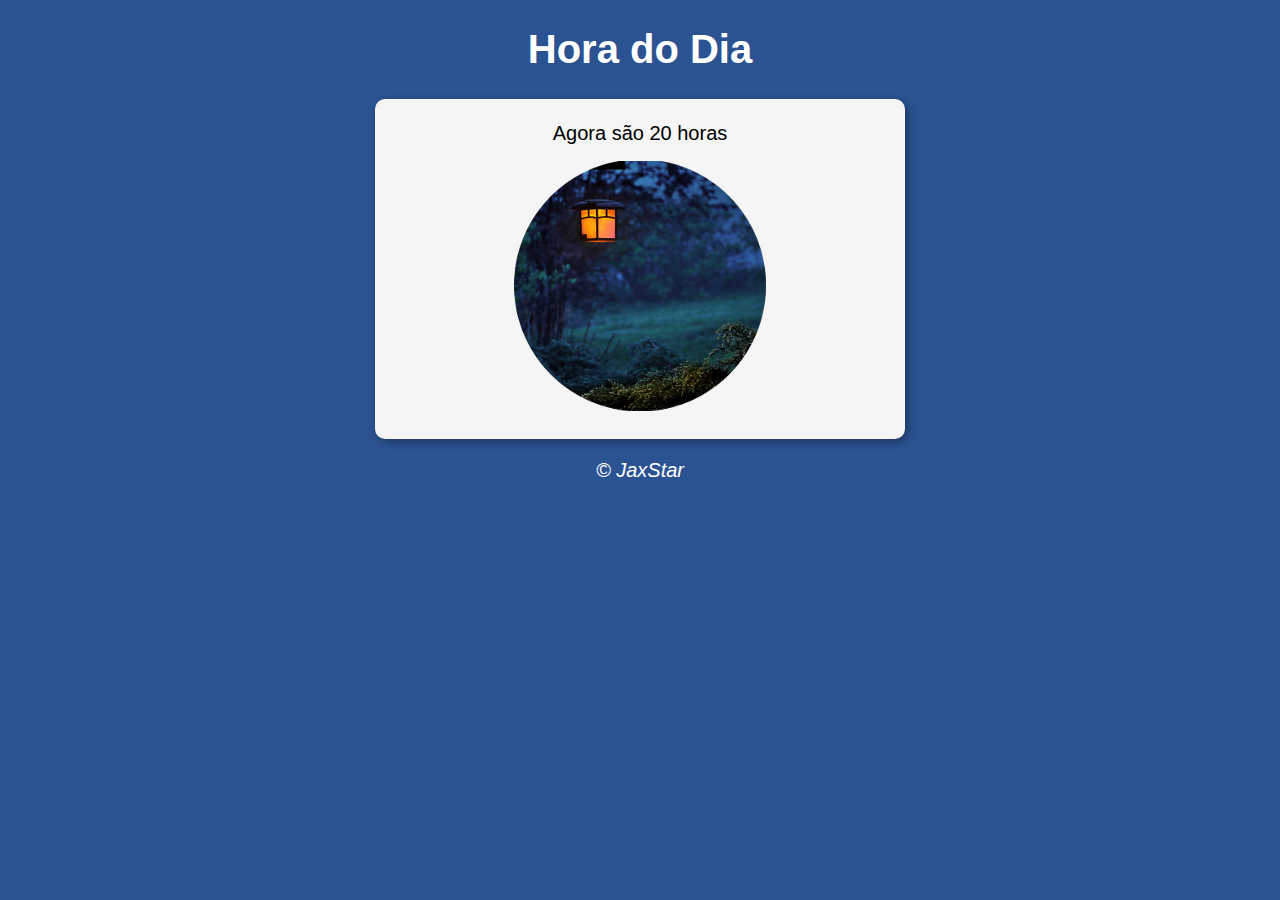
<file: aula12ex/ex014/index.html>
<!DOCTYPE html>
<html lang="pt-br">

<head>
    <meta charset="UTF-8">
    <meta name="viewport" content="width=device-width, initial-scale=1.0">
    <meta http-equiv="X-UA-Compatible" content="ie=edge">
    <link rel="stylesheet" href="css/style.css">

    <title>Hora do Dia</title>
</head>

<body >
    <header>
        <h1>Hora do Dia</h1>
    </header>
    <section>
        <div id="msg">Aqui vai aparecer a mensagem</div>
        <div id="foto"><img id="imagem" src="img/01.png" alt="Foto do dia"/></div>

    </section>
    <footer>
        <p>&copy; JaxStar</p>
    </footer>

    <script src="js/script.js"></script>
</body>

</html>
</file>
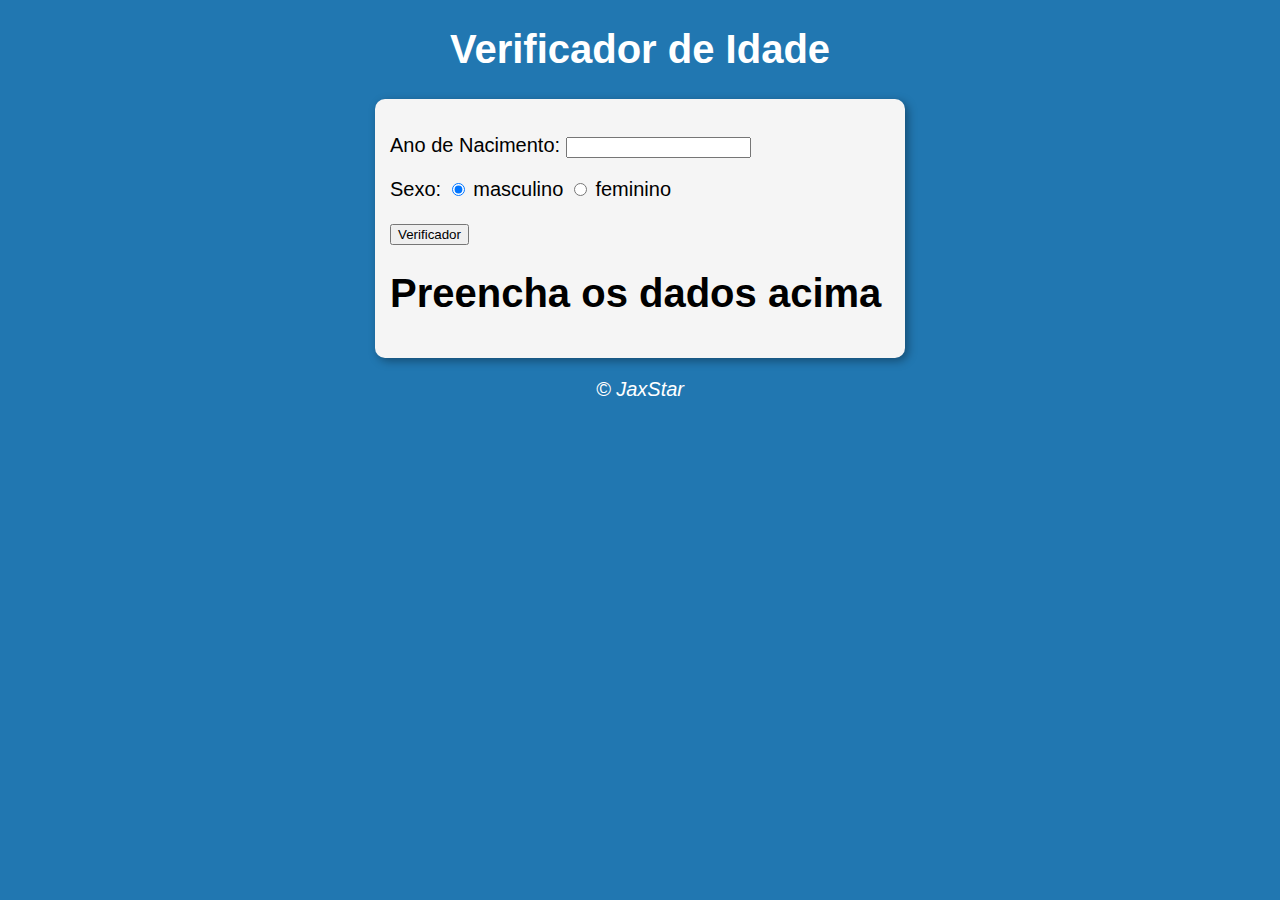
<file: aula12ex/ex015/index.html>
<!DOCTYPE html>
<html lang="pt-br">

<head>
    <meta charset="UTF-8">
    <meta name="viewport" content="width=device-width, initial-scale=1.0">
    <meta http-equiv="X-UA-Compatible" content="ie=edge">
    <link rel="stylesheet" href="css/style.css">

    <title>Verificador de Idade</title>
</head>

<body>
    <header>
        <h1>Verificador de Idade</h1>
    </header>
    <section>
        <div>
            <p>
               <label for="txtano">Ano de Nacimento:  </label> 
                <input type="number" name="txtano" id="txtano" min='0'>
            </p>
            <p>
                Sexo:
                <input type="radio" name="radsex" id="masc" checked>
                <label for="masc">masculino</label>
                <input type="radio" name="radsex" id="fem">
                <label for="fem">feminino</label>
            </p>
            <p>

                <input type="button" value="Verificador" id='btn'>
            </p>

        </div>
        <div id=resultado>
              
            <h1>Preencha os dados acima</h1>
            
         

        </div>

    </section>
    <footer>
        <p>&copy; JaxStar</p>
    </footer>

    <script src="js/script.js"></script>
</body>

</html>
</file>
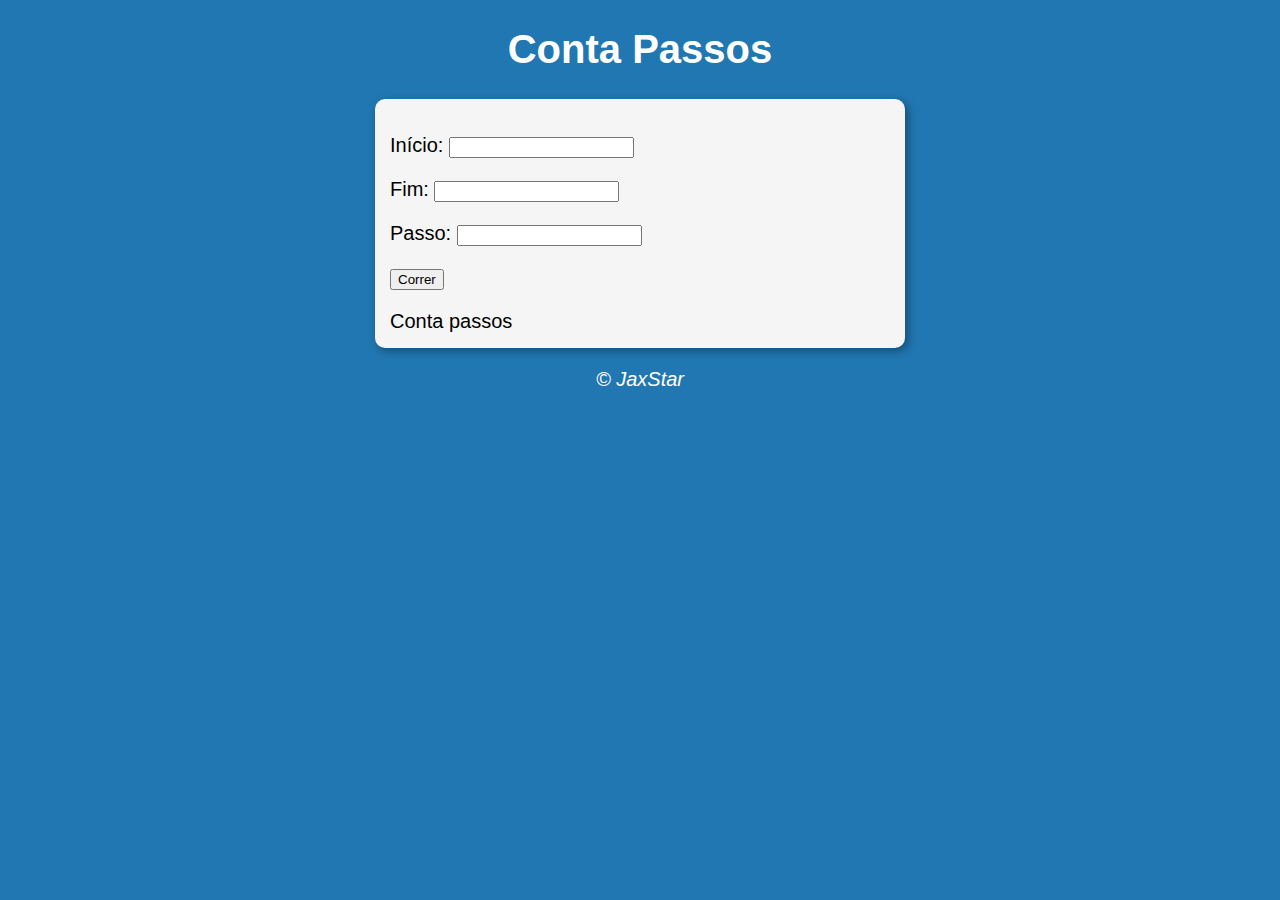
<file: aula14ex/ex016/index.html>
<!DOCTYPE html>
<html lang="pt-br">

<head>
    <meta charset="UTF-8">
    <meta name="viewport" content="width=device-width, initial-scale=1.0">
    <meta http-equiv="X-UA-Compatible" content="ie=edge">
    <link rel="stylesheet" href="css/style.css">

    <title>Conta Passos</title>
</head>

<body>
    <header>
        <h1>Conta Passos</h1>
    </header>
    <section>
        <div id='entrada'>

            <p>
                <label for="numInicio">Início:</label>
                <input type="number" id="numInicio">
            </p>
            <p>
                <label for="numFim">Fim:</label>
                <input type="number" id="numFim">
            </p>

            <p><label for="numFim">Passo:</label>
                <input type="number" id="numPasso">
            </p>
            <p>
                <input type="button" id="btn" value="Correr">
            </p>
        </div>



        <div id=resultado>Conta passos</div>

    </section>
    <footer>
        <p>&copy; JaxStar</p>
    </footer>

    <script src="js/script.js"></script>
</body>

</html>
</file>
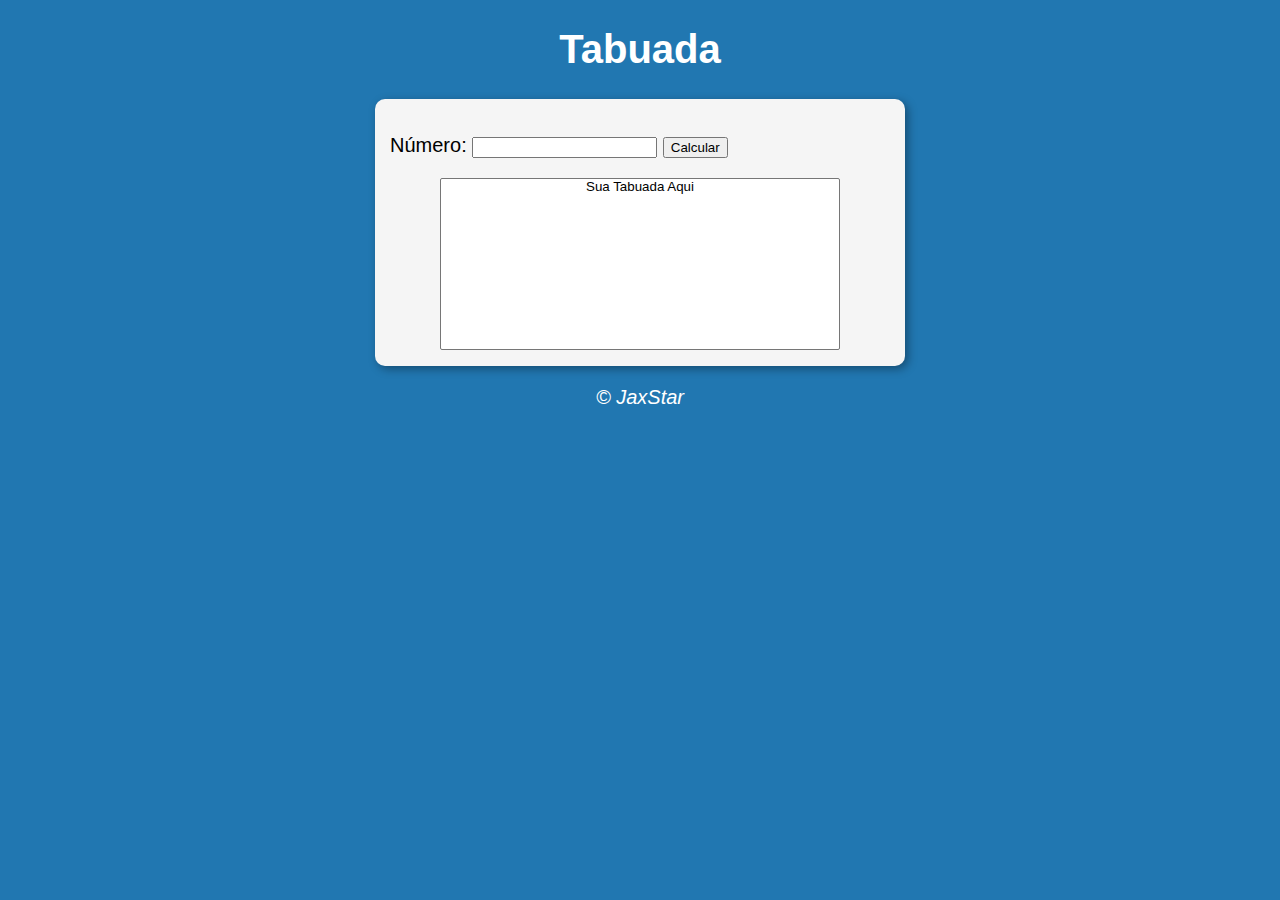
<file: aula14ex/ex017/index.html>
<!DOCTYPE html>
<html lang="pt-br">

<head>
    <meta charset="UTF-8">
    <meta name="viewport" content="width=device-width, initial-scale=1.0">
    <meta http-equiv="X-UA-Compatible" content="ie=edge">
    <link rel="stylesheet" href="css/style.css">

    <title>Tabuada</title>
</head>

<body>
    <header>
        <h1>Tabuada</h1>
    </header>
    <section>
        <div>
            <p>Número: 
                <input type="number" id='numTab' min="0">
                <input type="button" id='btn' value="Calcular">
            </p> 
        </div>
        <div>
            <select name="resultado" id="resultado" size='10'>

                <option >Sua Tabuada Aqui</option>

            </select>


        </div>

    </section>
    <footer>
        <p>&copy; JaxStar</p>
    </footer>

    <script src="js/script.js"></script>
</body>

</html>
</file>
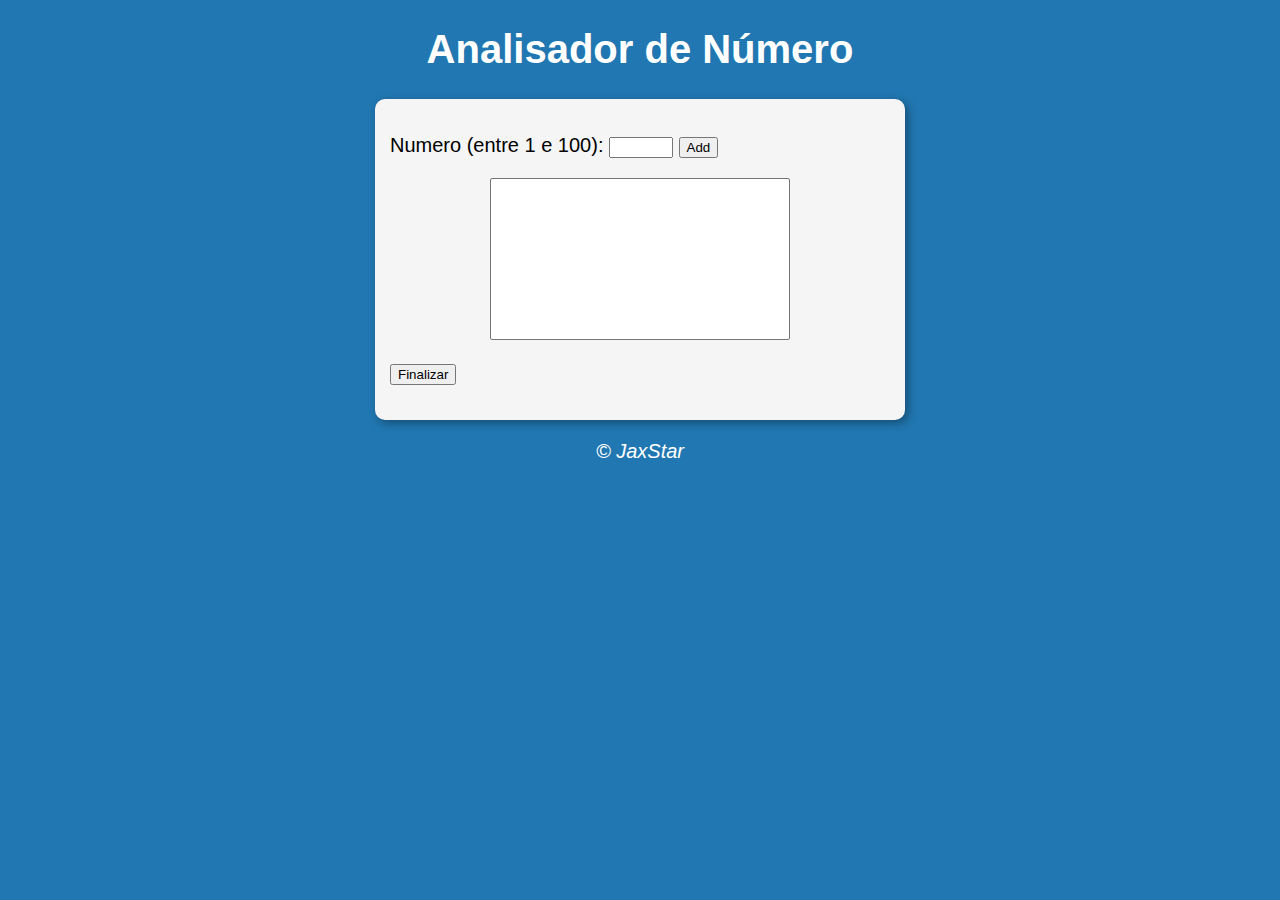
<file: aula16ex/ex18/index.html>
<!DOCTYPE html>
<html lang="pt-br">

<head>
    <meta charset="UTF-8">
    <meta name="viewport" content="width=device-width, initial-scale=1.0">
    <meta http-equiv="X-UA-Compatible" content="ie=edge">
    <link rel="stylesheet" href="css/style.css">

    <title>Analisador de Número</title>
</head>

<body>
    <header>
        <h1>Analisador de Número</h1>
    </header>
    <section>
        <div>
            <p>
                Numero (entre 1 e 100): <input type="number" min="1" max="100" id="addNum">
                <input type="button" id="btnAdd" value="Add">
            </p>
        </div>


        <div >
            <select id="resultado" size="10">


            </select>

            <p>
                <input type="button" id='btnFim' value="Finalizar">
            </p>
            
            <p id='report'>

            </p>
        </div>

    </section>
    <footer>
        <p>&copy; JaxStar</p>
    </footer>

    <script src="js/script.js"></script>
</body>

</html>
</file>
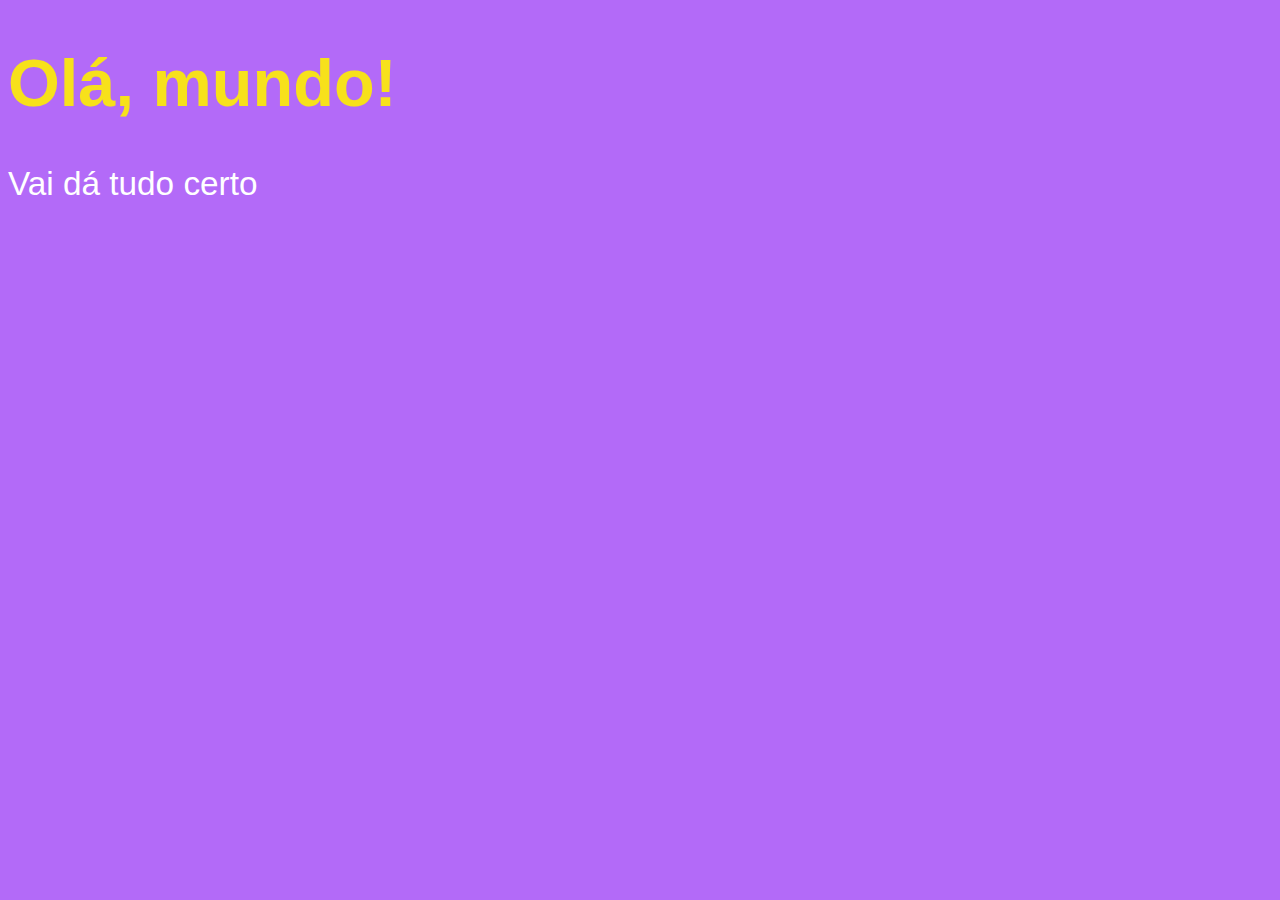
<file: aula04/ex001.html>
<!DOCTYPE html>
<html lang="pt-br">
<head>
    <meta charset="UTF-8">
    <meta name="viewport" content="width=device-width, initial-scale=1.0">
    <meta http-equiv="X-UA-Compatible" content="ie=edge">
    <title>Meu primeiro programa... </title>

    <style>
    
        body{
            background-color: #b36af8;
            color: white;
            font: normal 25pt Arial;
        }

        h1{
            color:rgb(247, 225, 27);
        }
    
    </style>
</head>
<body>
    <h1>Olá, mundo!</h1>
    <p>Vai dá tudo certo</p>

    
    <script>
        //Mostra um alert
        window.alert('Minha primeira mensagem')
        //Pede confirmação
        window.confirm('Está gostando de JS?')
        //Solicita uma entrada de dados
        window.prompt('Qual é seu nome?')
    
    </script>
</body>
</html>
</file>
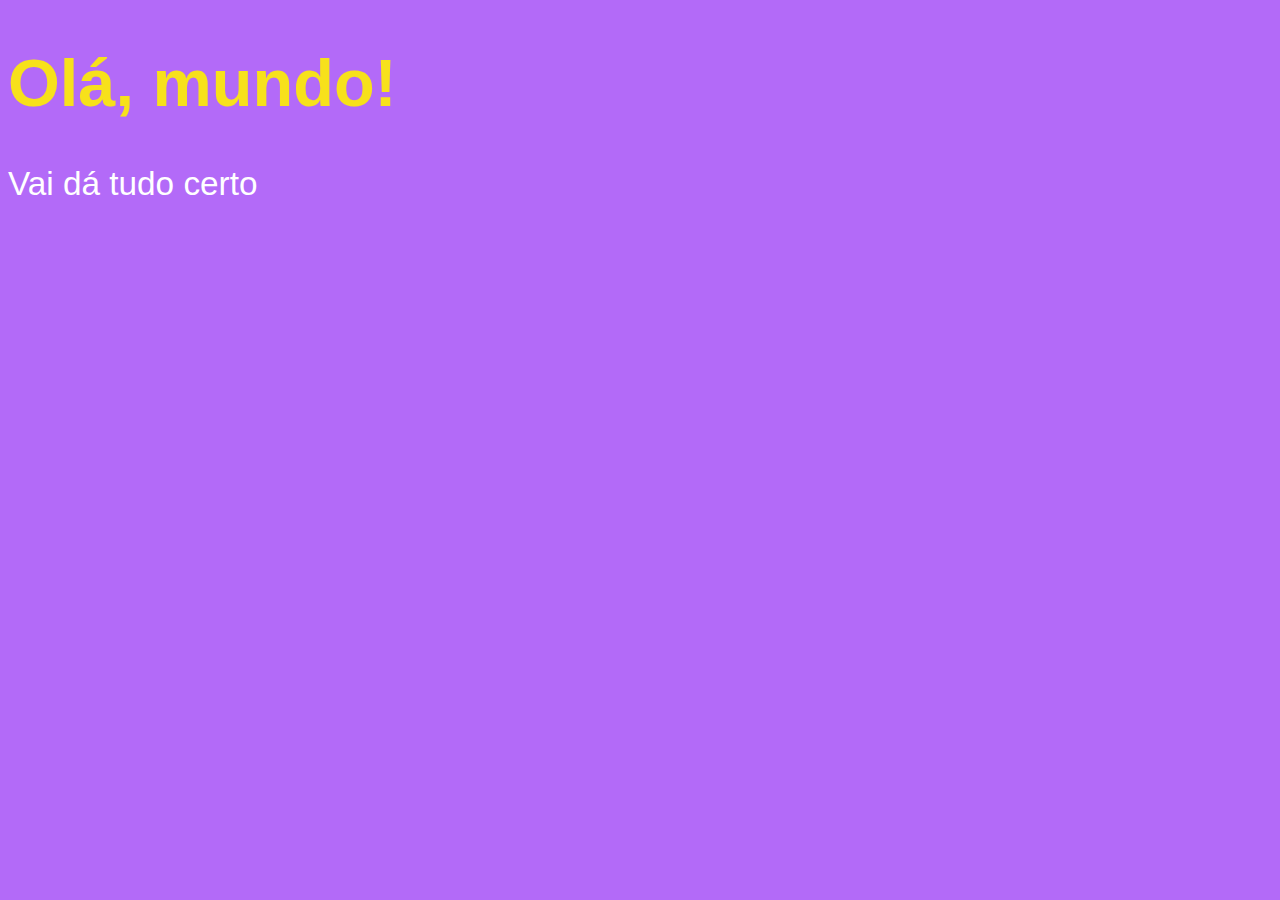
<file: aula06/ex002.html>
<!DOCTYPE html>
<html lang="pt-br">
<head>
    <meta charset="UTF-8">
    <meta name="viewport" content="width=device-width, initial-scale=1.0">
    <meta http-equiv="X-UA-Compatible" content="ie=edge">
    <title>Meu primeiro programa... </title>

    <style>
    
        body{
            background-color: #b36af8;
            color: white;
            font: normal 25pt Arial;
        }

        h1{
            color:rgb(247, 225, 27);
        }
    
    </style>
</head>
<body>
    <h1>Olá, mundo!</h1>
    <p>Vai dá tudo certo</p>

    
    <script>
    
        //Solicita uma entrada de dados
        var nome = window.prompt('Qual é seu nome?')
        //Concatena o nome
        window.alert("É um grande prazer em te conhecer " + nome + ' !')
    
    </script>
</body>
</html>
</file>
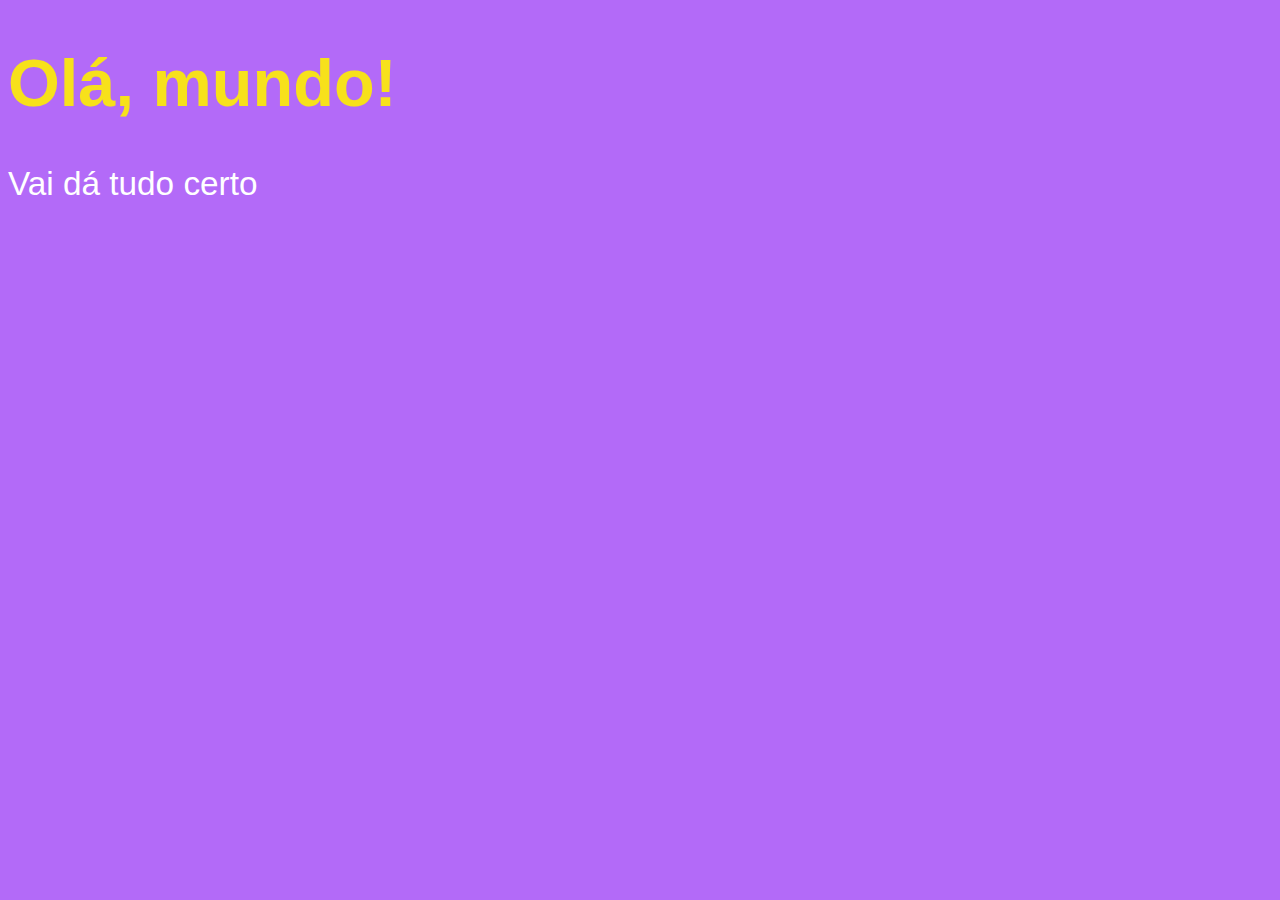
<file: aula06/ex003.html>
<!DOCTYPE html>
<html lang="pt-br">

<head>
    <meta charset="UTF-8">
    <meta name="viewport" content="width=device-width, initial-scale=1.0">
    <meta http-equiv="X-UA-Compatible" content="ie=edge">
    <title>Meu primeiro programa... </title>

    <style>
        body {
            background-color: #b36af8;
            color: white;
            font: normal 25pt Arial;
        }

        h1 {
            color: rgb(247, 225, 27);
        }
    </style>
</head>

<body>
    <h1>Olá, mundo!</h1>
    <p>Vai dá tudo certo</p>


    <script>
        var n1 = Number(window.prompt('Digite um número: '))
        var n2 = Number(window.prompt('Digite outro número: '))
        var s = n1 + n2
        window.alert(`Soma dos valores ${n1} + ${n2} = ${s}`)
    </script>
</body>

</html>
</file>
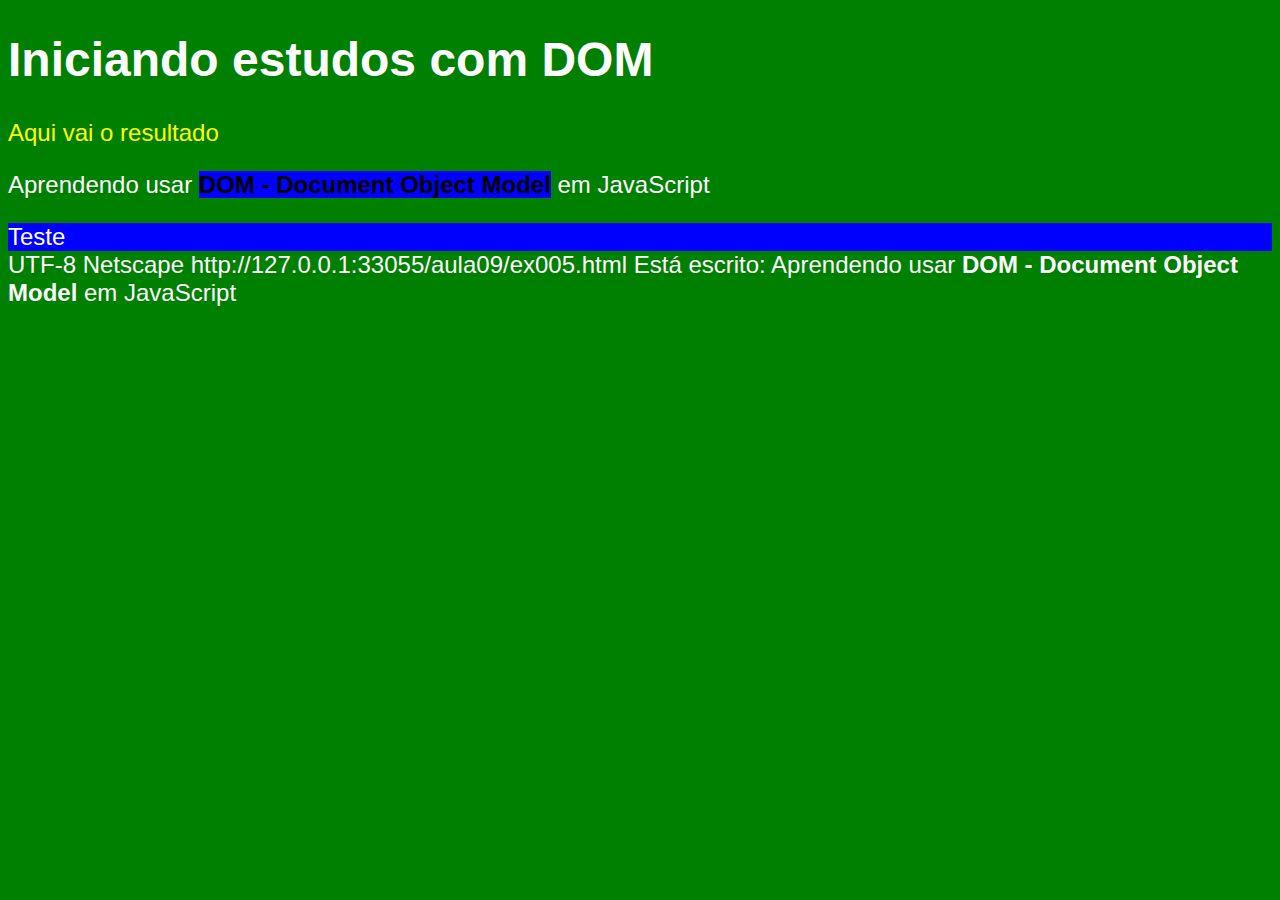
<file: aula09/ex005.html>
<!DOCTYPE html>
<html lang="pt-br">
<head>
    <meta charset="UTF-8">
    <meta name="viewport" content="width=device-width, initial-scale=1.0">
    <meta http-equiv="X-UA-Compatible" content="ie=edge">
    <title>Primeiros Passos DOM </title>

    <style>
    
        body{

            background: rgb(68, 107, 165);
            color: white;
            font: normal 18pt Arial;

        }
    
    </style>


</head>
<body>
    <h1>Iniciando estudos com DOM </h1>

    <p>Aqui vai o resultado</p>
    <p>Aprendendo usar <span class="msg" style="font-weight: bolder">DOM - Document Object Model</span> em JavaScript</p>

    <div id="msg" name='msg' >Clique em mim</div>

    <script>
        window.document.writeln(window.document.charset)
        document.writeln(window.navigator.appName)
        document.writeln(window.document.URL)

        var p1 = document.getElementsByTagName('p')[0]
        var p2 = document.getElementsByTagName('p')[1]
        document.writeln(`Está escrito: ${p2.innerHTML}`)
        document.body.style.background = 'green'
        p1.style.color= 'yellow'
        //alert(`Está escrito: ${p2.innerText}`)

        var d = document.getElementById('msg')
        d.style.background = 'blue'
        //d.innerText= "Estou aguardando"


        var d = window.document.getElementsByName('msg')[0]
        d.style.background = 'red'
        d.innerText = 'Teste'


        var d = window.document.getElementsByClassName('msg')[0]
        d.style.color = 'black'


        var d = window.document.querySelector("div#msg")
        d.style.background = 'blue'

        var d = window.document.querySelector("span.msg")
        d.style.background = 'blue'

    </script>
</body>
</html>
</file>
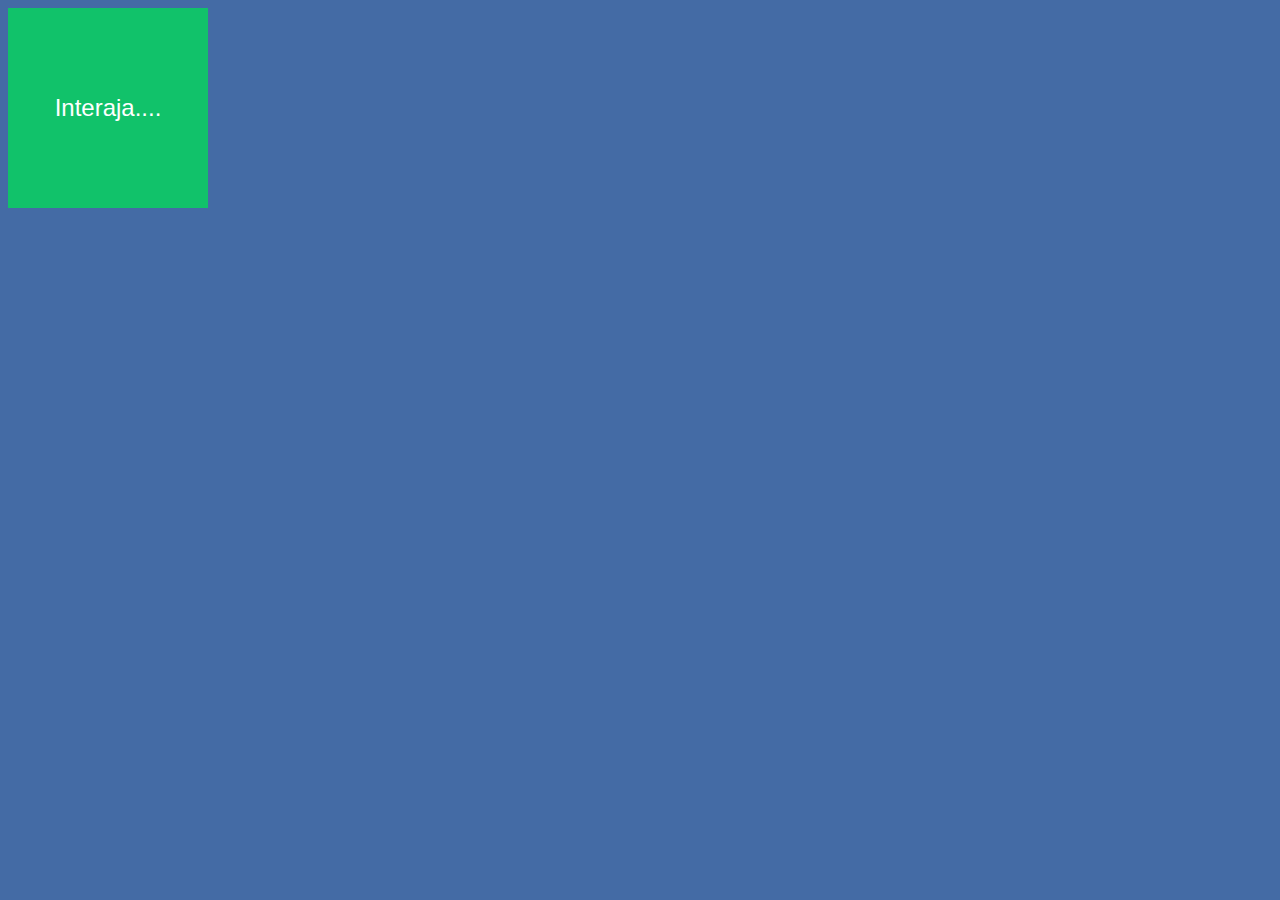
<file: aula10/ex006.html>
<!DOCTYPE html>
<html lang="pt-br">

<head>
    <meta charset="UTF-8">
    <meta name="viewport" content="width=device-width, initial-scale=1.0">
    <meta http-equiv="X-UA-Compatible" content="ie=edge">
    <title>Eventos DOM </title>

    <style>
        body {

            background: rgb(68, 107, 165);
            color: white;
            font: normal 18pt Arial;

        }

        div#area {
            font: noraml 20pt Arial;
            background: #11c26a;
            color: white;
            width: 200px;
            height: 200px;
            line-height: 200px;
            text-align: center
        }
    </style>


</head>

<body>
    <div id="area">

        Interaja....

    </div>


    <script>


        var area = document.getElementById('area')

        area.addEventListener('click',clicar)
        area.addEventListener('mouseenter', entrar)
        area.addEventListener('mouseout',sair)



        function clicar() {
            area.innerText = 'Clicou!!!'
            area.style.background = 'red'

        }

        function entrar() {


            area.innerText = 'Entrei!!!'
            area.style.background = '#11c26a'

        }

        function sair() {


            area.innerText = 'Saido!!!'
            area.style.background = '#11c26a'

        }
    </script>

</body>

</html>
</file>
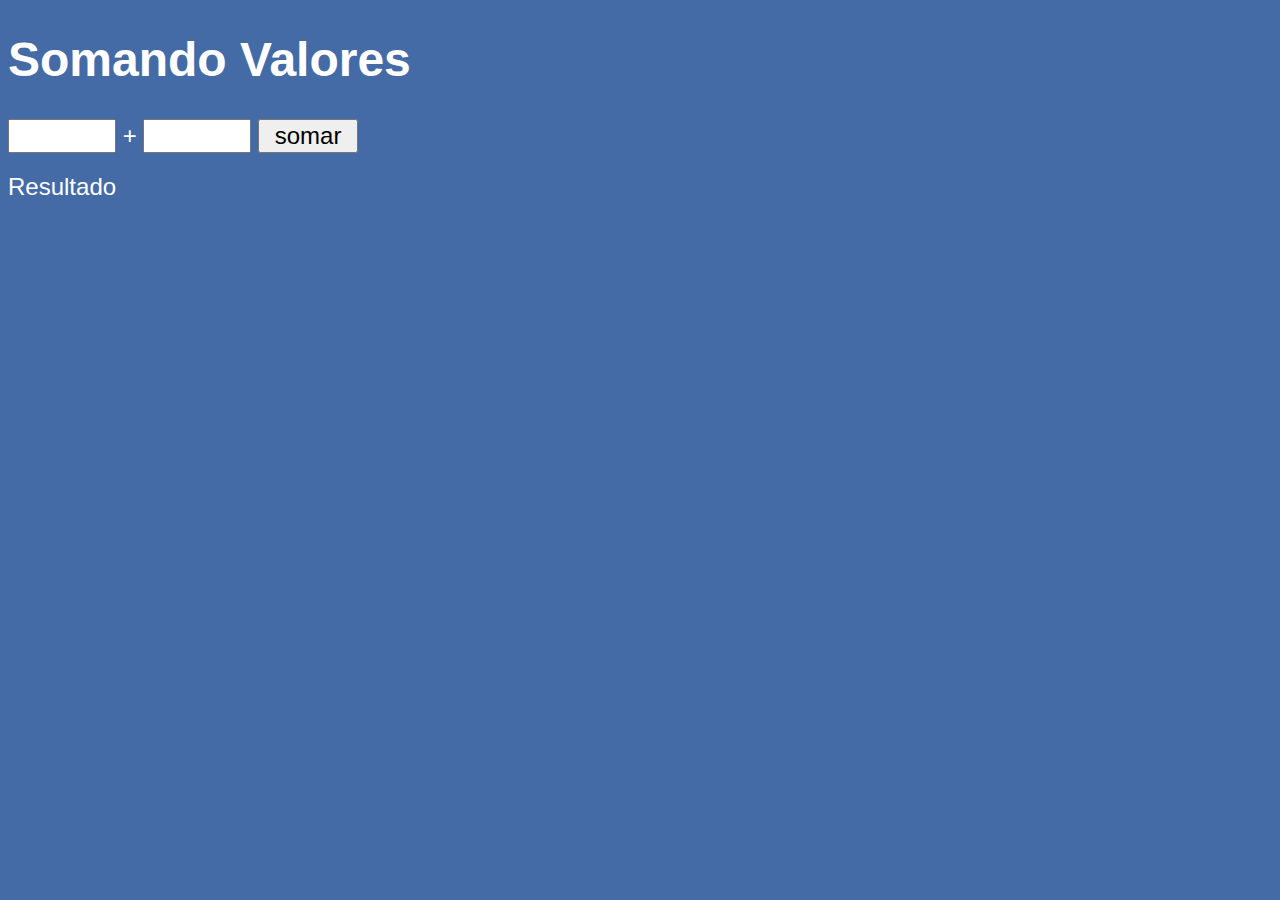
<file: aula10/ex007.html>
<!DOCTYPE html>
<html lang="pt-br">

<head>
    <meta charset="UTF-8">
    <meta name="viewport" content="width=device-width, initial-scale=1.0">
    <meta http-equiv="X-UA-Compatible" content="ie=edge">
    <title>Somando Números </title>

    <style>
        body {

            background: rgb(68, 107, 165);
            color: white;
            font: normal 18pt Arial;

        }

        input{
            font: normal 18pt Arial;
            width: 100px;
        }

        div#resultado{

            margin-top: 20px;
        }
      
    </style>


</head>

<body>

    <h1>Somando Valores</h1>

    <input type="number" name="txtn1" id="txtn1"> +
    <input type="number" name="txtn2" id="txtn2">
    <input type="button" value="somar" id="calcular">

    <div id="resultado">

        Resultado

    </div>

    <script>
    
        var btn = document.querySelector("input#calcular")
        btn.addEventListener('click',somar)

        var result = document.getElementById('resultado')
    
        function somar(){

            var txt1 = document.getElementById('txtn1')
            var txt2 = document.querySelector('input#txtn2')


            var n1 = Number(txt1.value)
            var n2 = Number(txt2.value)

            result.innerHTML= `A soma entre ${n1} + ${n2} = <strong>${n1+n2}</strong>`

        

        }
    
    </script>
    
</body>

</html>
</file>
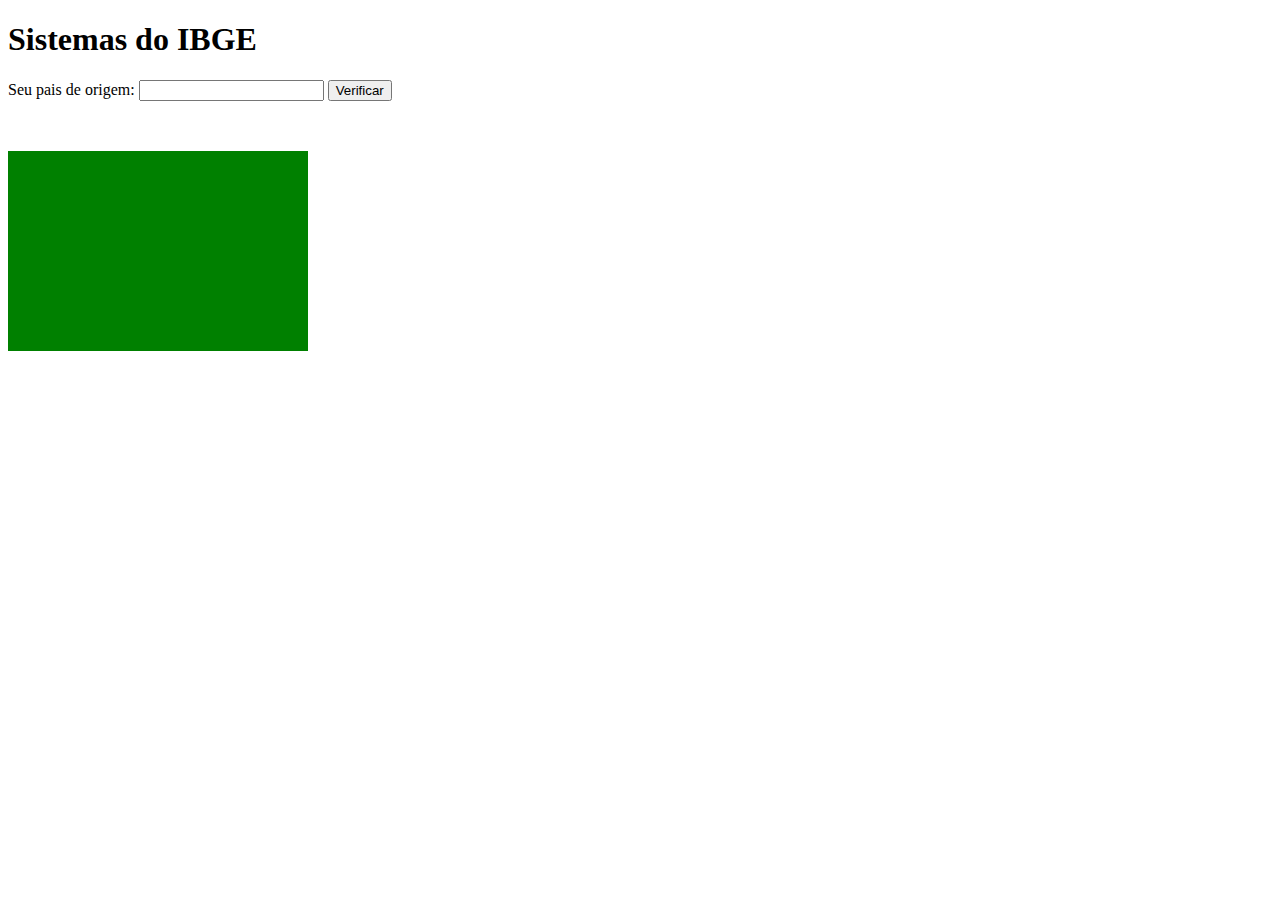
<file: aula11/des001.html>
<!DOCTYPE html>
<html lang="pt-br">

<head>
    <meta charset="UTF-8">
    <meta name="viewport" content="width=device-width, initial-scale=1.0">
    <meta http-equiv="X-UA-Compatible" content="ie=edge">

    <style>
        div {
            margin-top: 50px;
            height: 200px;
            width: 300px;
            background: green;
            text-align: center;
            line-height: 30px;
            font: 20px;
            color: white;
        }
    </style>


    <title>IBGE</title>
</head>

<body>
    <h1>Sistemas do IBGE</h1>
    Seu pais de origem: <input type="text" name="txtpais" id="txtpais"> 
    <input type="button" value="Verificar" id="responder">
    <div id="result">

    </div>

    <script>
        var btn = document.getElementById("responder")
        btn.addEventListener('click',responder)
        var res = document.querySelector("div#result")

        function responder() {

            var txtp = document.querySelector('input#txtpais')
            var pais = txtp.value
            res.innerHTML = `Seu pais  <strong>${pais}</strong>`
            
            if(pais == "Brasil"){

                res.innerHTML += `<p><strong>Brasileiro</strong></p>`


            }else{

                res.innerHTML += `<p><strong>Estrageiro</strong></p>`
            }



        }
    </script>


</body>

</html>
</file>
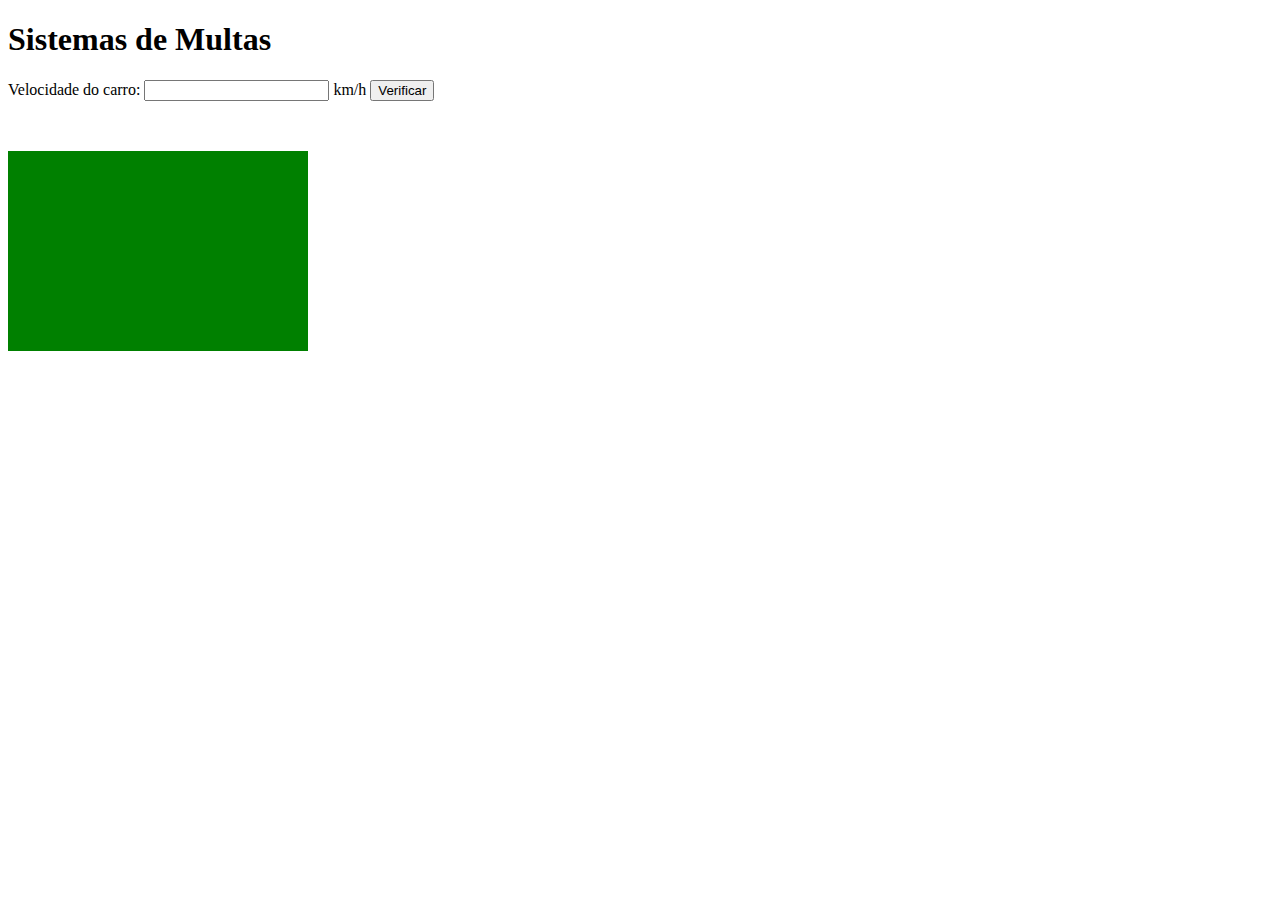
<file: aula11/ex010.html>
<!DOCTYPE html>
<html lang="pt-br">

<head>
    <meta charset="UTF-8">
    <meta name="viewport" content="width=device-width, initial-scale=1.0">
    <meta http-equiv="X-UA-Compatible" content="ie=edge">

    <style>
        div {
            margin-top: 50px;
            height: 200px;
            width: 300px;
            background: green;
            text-align: center;
            line-height: 30px;
            font: 20px;
            color: white;
        }
    </style>


    <title>DETRAN</title>
</head>

<body>
    <h1>Sistemas de Multas</h1>
    Velocidade do carro: <input type="number" name="txtvel" id="txtvel"> km/h
    <input type="button" value="Verificar" id="calcular">
    <div id="result">

    </div>

    <script>
        var btn = document.getElementById("calcular")
        btn.addEventListener('click',calcular)
        var res = document.querySelector("div#result")

        function calcular() {

            var txtv = document.querySelector('input#txtvel')
            var vel = txtv = Number(txtv.value)
            res.innerHTML = `Sua velocidade atual <strong>${vel} km/h</strong>`
            
            if(vel > 60){

                res.innerHTML += `<p><strong>Multado</strong></p>`


            }
            res.innerHTML += `<p>Dirija sempre com cinto de segurança!<\p>`



        }
    </script>


</body>

</html>
</file>
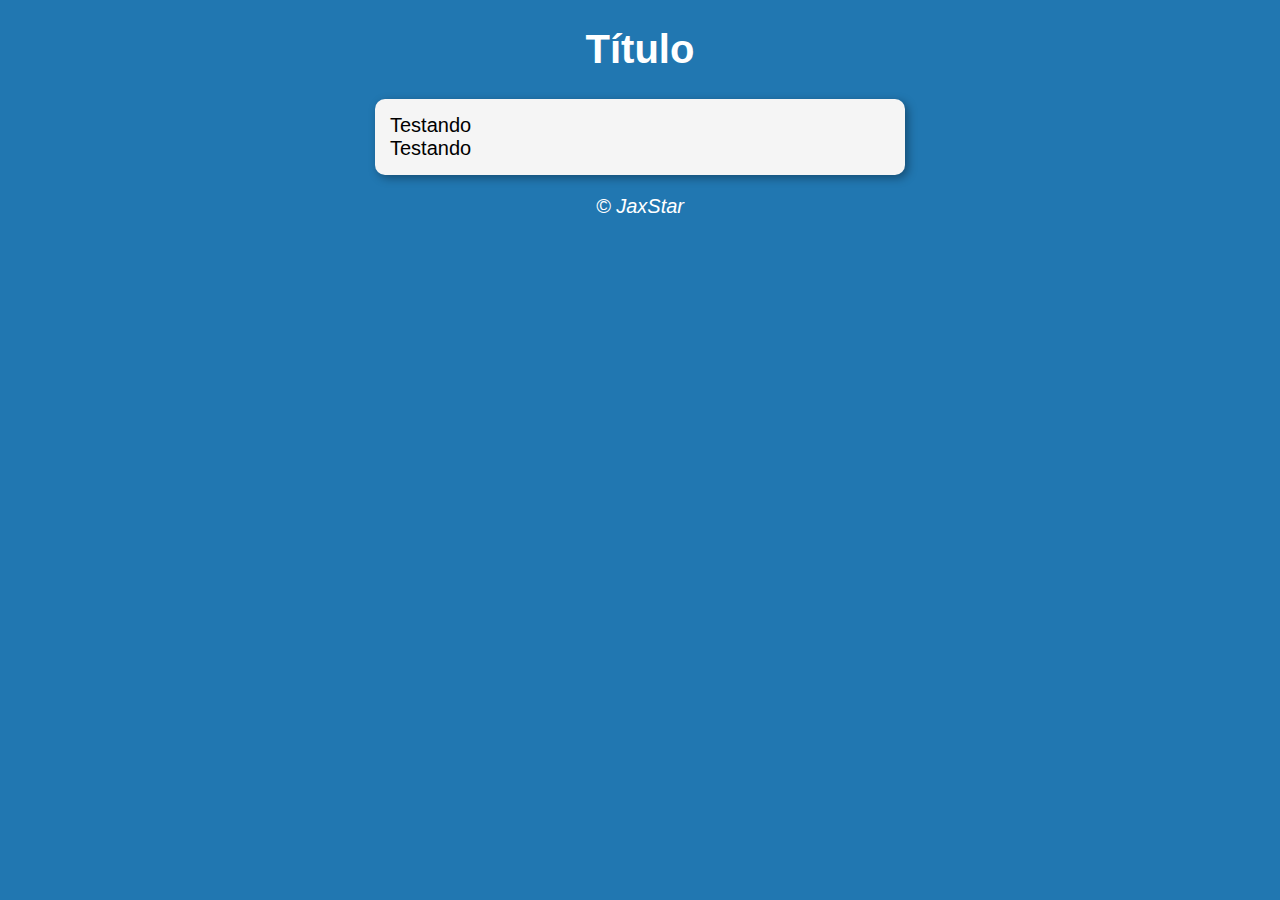
<file: modelo/modelo.html>
<!DOCTYPE html>
<html lang="pt-br">

<head>
    <meta charset="UTF-8">
    <meta name="viewport" content="width=device-width, initial-scale=1.0">
    <meta http-equiv="X-UA-Compatible" content="ie=edge">
    <link rel="stylesheet" href="css/style.css">

    <title>Modelo de Exercício</title>
</head>

<body>
    <header>
        <h1>Título</h1>
    </header>
    <section>
        <div>Testando</div>
        <div>Testando</div>

    </section>
    <footer>
        <p>&copy; JaxStar</p>
    </footer>

    <script src="js/script.js"></script>
</body>

</html>
</file>
<file: aula12ex/ex014/css/style.css>
body {
    background: #2177b1;
    font: normal 15pt Arial;
}

header {
    color: white;
    text-align: center;
}

section {

    background: whitesmoke;
    border-radius: 10px;
    padding: 15px;
    width: 500px;
    margin: auto;
    box-shadow: 3px 3px  10px rgba(0, 0, 0, 0.356);

}

div{
    text-align: center;
    padding: 8px;
}


footer {

    color: white;
    text-align: center;
    font-style: italic;
}
</file>
<file: aula12ex/ex015/css/style.css>
body {
    background: #2177b1;
    font: normal 15pt Arial;
}

header {
    color: white;
    text-align: center;
}

section {

    background: whitesmoke;
    border-radius: 10px;
    padding: 15px;
    width: 500px;
    margin: auto;
    box-shadow: 3px 3px  10px rgba(0, 0, 0, 0.356);


}

footer {

    color: white;
    text-align: center;
    font-style: italic;
}
</file>
<file: aula14ex/ex016/css/style.css>
body {
    background: #2177b1;
    font: normal 15pt Arial;
}

header {
    color: white;
    text-align: center;
}

section {

    background: whitesmoke;
    border-radius: 10px;
    padding: 15px;
    width: 500px;
    margin: auto;
    box-shadow: 3px 3px  10px rgba(0, 0, 0, 0.356);


}


footer {

    color: white;
    text-align: center;
    font-style: italic;
}
</file>
<file: aula14ex/ex017/css/style.css>
body {
    background: #2177b1;
    font: normal 15pt Arial;
}

header {
    color: white;
    text-align: center;
}

section {

    background: whitesmoke;
    border-radius: 10px;
    padding: 15px;
    width: 500px;
    margin: auto;
    box-shadow: 3px 3px  10px rgba(0, 0, 0, 0.356);


}

select{
    width: 400px;
    text-align: center;
    margin-left: 50px;
}

/* p{
    margin-left: 75px;
} */

footer {

    color: white;
    text-align: center;
    font-style: italic;
}
</file>
<file: aula16ex/ex18/css/style.css>
body {
    background: #2177b1;
    font: normal 15pt Arial;
}

header {
    color: white;
    text-align: center;
}

section {

    background: whitesmoke;
    border-radius: 10px;
    padding: 15px;
    width: 500px;
    margin: auto;
    box-shadow: 3px 3px  10px rgba(0, 0, 0, 0.356);


}

select{
    width: 300px;
    margin-left: 100px;
}

footer {

    color: white;
    text-align: center;
    font-style: italic;
}
</file>
<file: modelo/css/style.css>
body {
    background: #2177b1;
    font: normal 15pt Arial;
}

header {
    color: white;
    text-align: center;
}

section {

    background: whitesmoke;
    border-radius: 10px;
    padding: 15px;
    width: 500px;
    margin: auto;
    box-shadow: 3px 3px  10px rgba(0, 0, 0, 0.356);


}

footer {

    color: white;
    text-align: center;
    font-style: italic;
}
</file>
